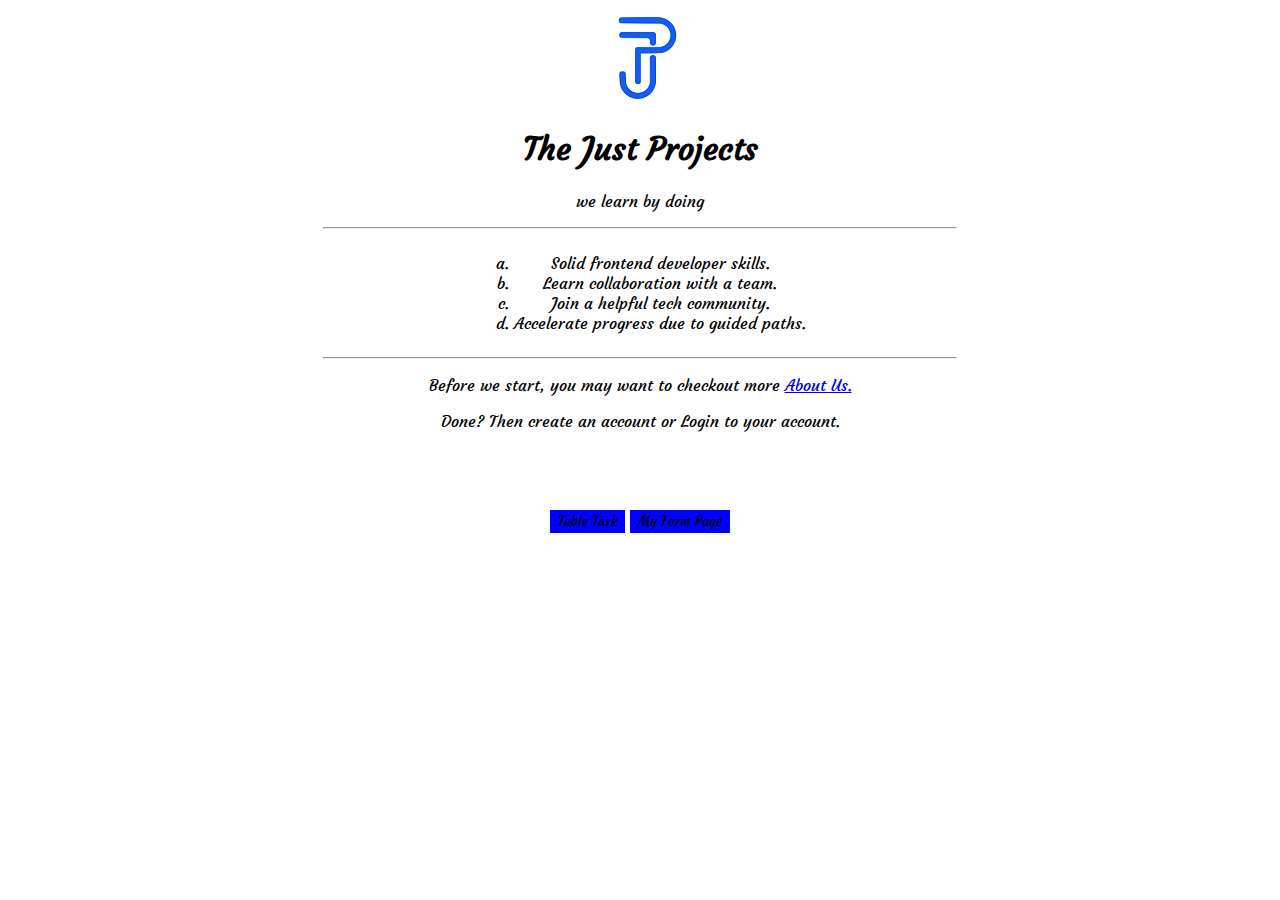
<file: index.html>
<!DOCTYPE html>
<html lang="en">
<head>
    <meta charset="UTF-8">
    <meta http-equiv="X-UA-Compatible" content="IE=edge">
    <meta name="viewport" content="width=device-width, initial-scale=1.0">
    <title>Home Page</title>
    <link rel="icon" href="favicon.jpg" type="image/x-icon">
    <link rel="preconnect" href="https://fonts.googleapis.com">
    <link rel="preconnect" href="https://fonts.gstatic.com" crossorigin>
    <link href="https://fonts.googleapis.com/css2?family=Courgette&display=swap" rel="stylesheet">
    <link rel="stylesheet" href="style.css">
</head>
<body>
    <img src="tjp.png" alt="just projects logo">
    <h1>The Just Projects</h1>
    <p>we learn by doing</p>
<hr>
<ol type="a">
    <li>Solid frontend developer skills.</li>
    <li>Learn collaboration with a team.</li>
    <li>Join a helpful tech community.</li>
    <li>Accelerate progress due to guided paths.</li>
</ol>
    <hr>
    <p>Before we start, you may want to checkout more <a href="taskunob.html">About Us.</a></p>
    <p>Done? Then create an account or Login to your account.</p>
     <div class="button-ref">
     <button onclick="window.location.href='table.html';" >Table Task</button>
     <button onclick="window.location.href='form.html';" > My Form Page</button>
    
</div>
</body>
</html>
</file>
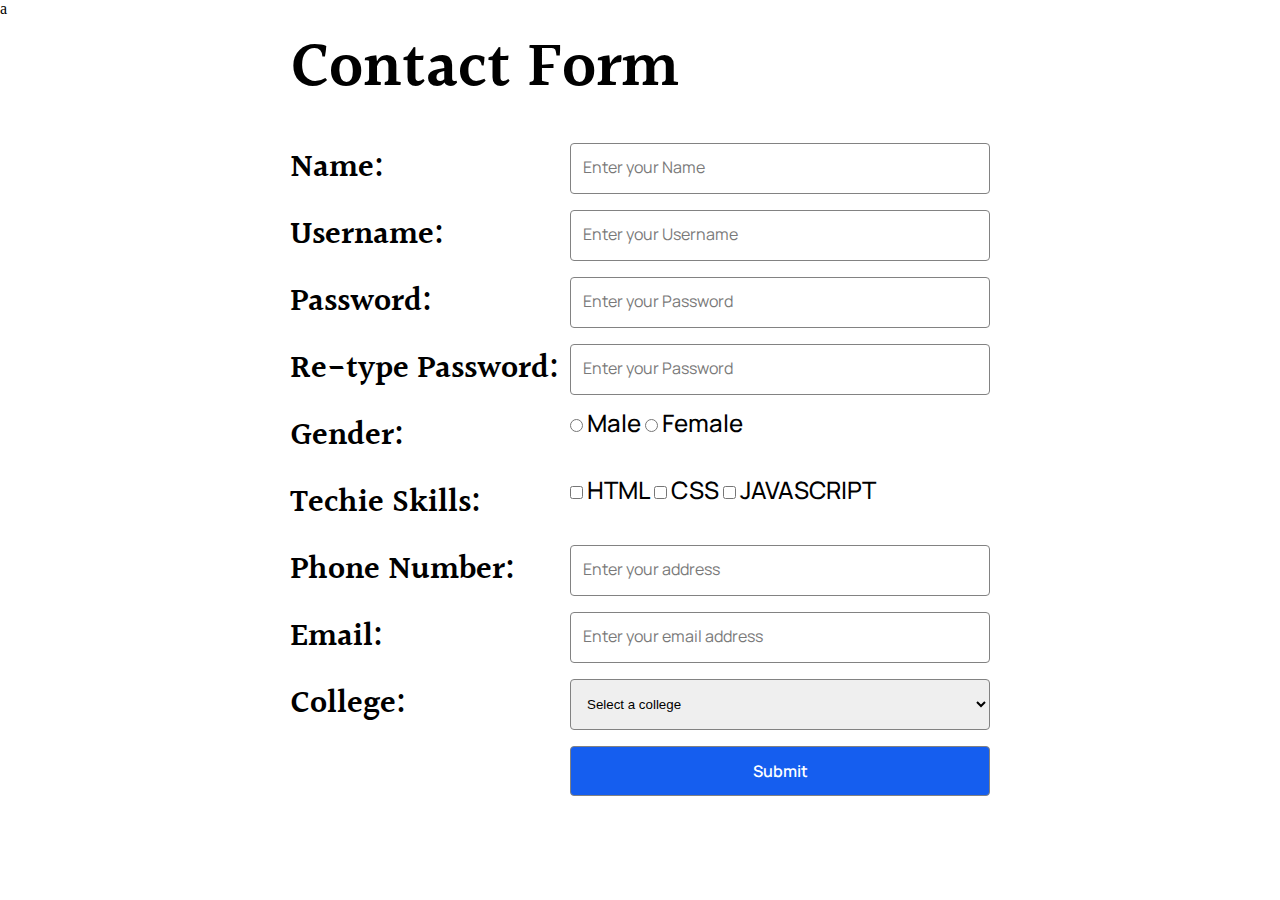
<file: form.html>
<!DOCTYPE html>
<html lang="en">
<head>
    <meta charset="UTF-8">
    <meta http-equiv="X-UA-Compatible" content="IE=edge">
    <meta name="viewport" content="width=device-width, initial-scale=1.0">
    <title>Form</title>
    <link rel="stylesheet" href="form.css">
    <link rel="preconnect" href="https://fonts.googleapis.com">
    <link rel="preconnect" href="https://fonts.gstatic.com" crossorigin>
    <link href="https://fonts.googleapis.com/css2?family=Halant:wght@300;400;500;600;700&family=Manrope:wght@200;300;400;500;600;700;800&display=swap" rel="stylesheet">a
</head>
<body>
    <h1>Contact Form</h1>
    <form method="post" action="">
        <div  class="container">
            <label for="name">Name:</label>
            <input  class="input" type="text" name="name" id="name" placeholder="Enter your Name" required>
        </div> 
        <div class="container">
            <label for="username">Username: </label>
            <input class="input" type="text" name="username" id="username" placeholder="Enter your Username" required>
        </div>
        <div class="container">
            <label for="">Password:</label>
            <input class="input" type="password" name="password" id="password" placeholder="Enter your Password" required>
        </div>
        <div class="container">
            <label for="">Re-type Password: </label>
            <input class="input" type="password" name="password" id="password" placeholder="Enter your Password" required>
        </div>
        <div  class="container">
            <label for="">Gender:</label>
            <div class="radio">
                <input type="radio" name="gender" id="male" required>
                <label class="labelfont2" for="gender">Male</label>
                <input type="radio" name="gender" id="female" required>
                <label class="labelfont2" for="gender">Female</label>
                
            </div>
        </div>

        <div class="container">
            <label for="">Techie Skills:</label>
            <div class="checkbox">
                <input type="checkbox" name="skills" id="html">
                <label class="labelfont2" for="skills">HTML</label>
                <input type="checkbox" name="skills" id="css">
                <label class="labelfont2" for="skills">CSS</label>
                <input type="checkbox" name="skills" id="javascript" >
                <label class="labelfont2" for="skills">JAVASCRIPT</label>

            </div>
        </div>
        <div class="container">
            <label>Phone Number:</label>
            <input class="input" type="tel" name="number" id="number" placeholder="Enter your address" required>
        </div>

        <div class="container">
            <label for="email">Email:</label>
            <input class="input" type="email" name="email" id="email" placeholder="Enter your email address" required>
        </div>
        
        <div class="container">
            <label>College:</label>
            <select name="college" id="">
                <option value="">Select a college</option>
                <option value="">federal university dutse</option>
                <option value="">university of lagos</option>
            </select>
        </div>

        <div class="button">
            <button>Submit</button>
        </div>

    </form>
</body>
</html>
</file>
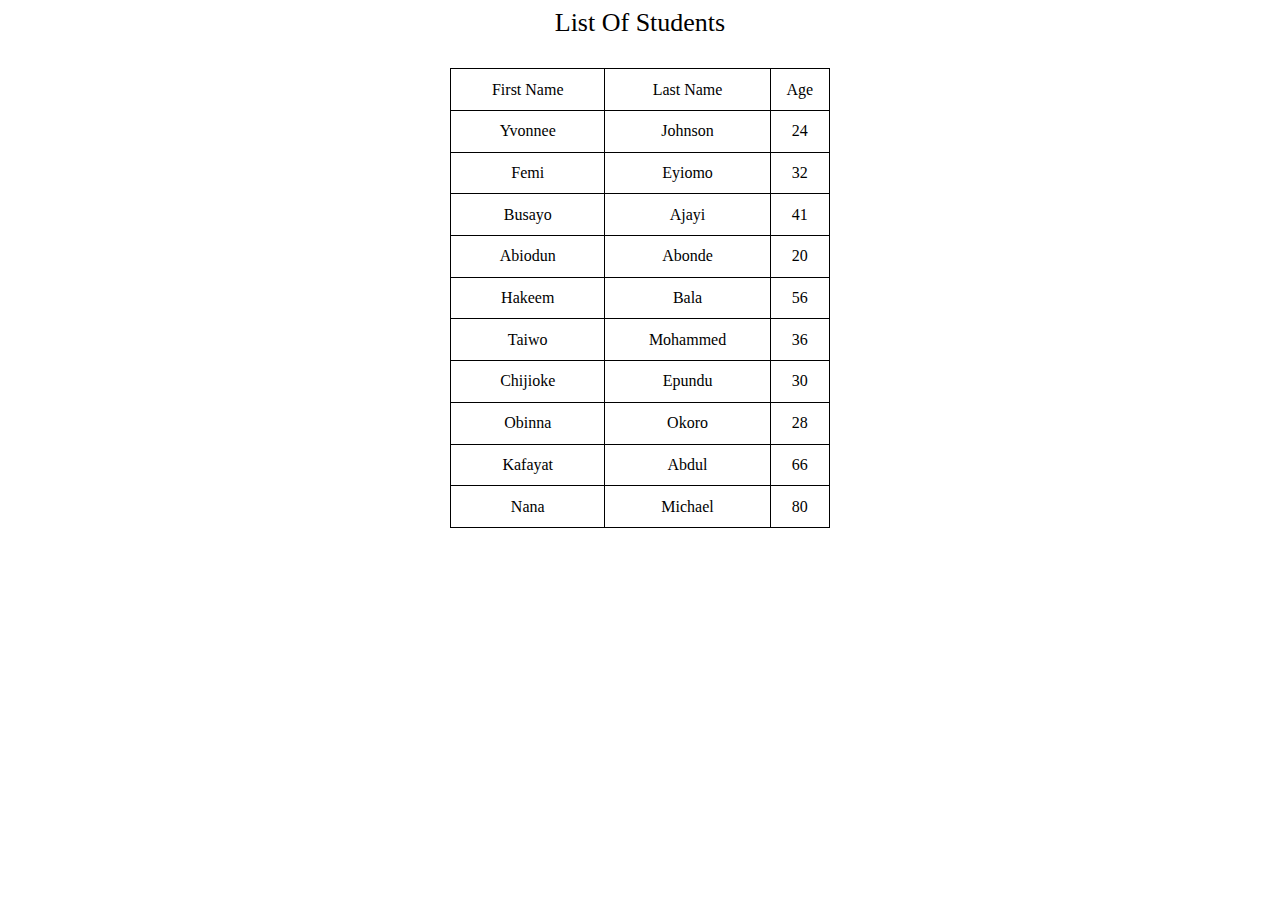
<file: table.html>
<!DOCTYPE html>
<html lang="en">
<head>
    <meta charset="UTF-8">
    <meta http-equiv="X-UA-Compatible" content="IE=edge">
    <meta name="viewport" content="width=device-width, initial-scale=1.0">
    <title>table</title>
    <link rel="stylesheet" href="style.css">
</head>
<body>
    <table >
        <caption>List Of Students</caption>
        <thead>
            <tr>
                <td>First Name</td>
                <td>Last Name</td>
                <td>Age</td>
            </tr>
        </thead>
        <tbody>
            <tr>
                <td>Yvonnee</td>
                <td>Johnson </td>
                <td>24</td>
            </tr>
            <tr>
                <td>Femi</td>
                <td>Eyiomo</td>
                <td>32</td>
            </tr>
            <tr>
                <td>Busayo</td>
                <td>Ajayi</td>
                <td>41</td>
                </tr>
                <tr>
                    <td>Abiodun</td>
                    <td>Abonde</td>
                    <td>20</td>
                </tr>
                <tr>
                    <td>Hakeem</td>
                    <td>Bala</td>
                    <td>56</td>
                </tr>
                <tr>
                    <td>Taiwo</td>
                    <td>Mohammed</td>
                    <td>36</td>
                </tr>
                <tr>
                    <td>Chijioke</td>
                    <td>Epundu</td>
                    <td>30</td>
                </tr>
                <tr>
                    <td>Obinna</td>
                    <td>Okoro</td>
                    <td>28</td>
                </tr>
                <tr>
                    <td>Kafayat</td>
                    <td>Abdul</td>
                    <td>66</td>
                </tr>
                
            </tbody>
            <tfoot>
            <tr>
                <td>Nana</td>
                <td>Michael</td>
                <td>80</td>
            </tr>
        </tfoot>
    </table>
</body>
</html>
</file>
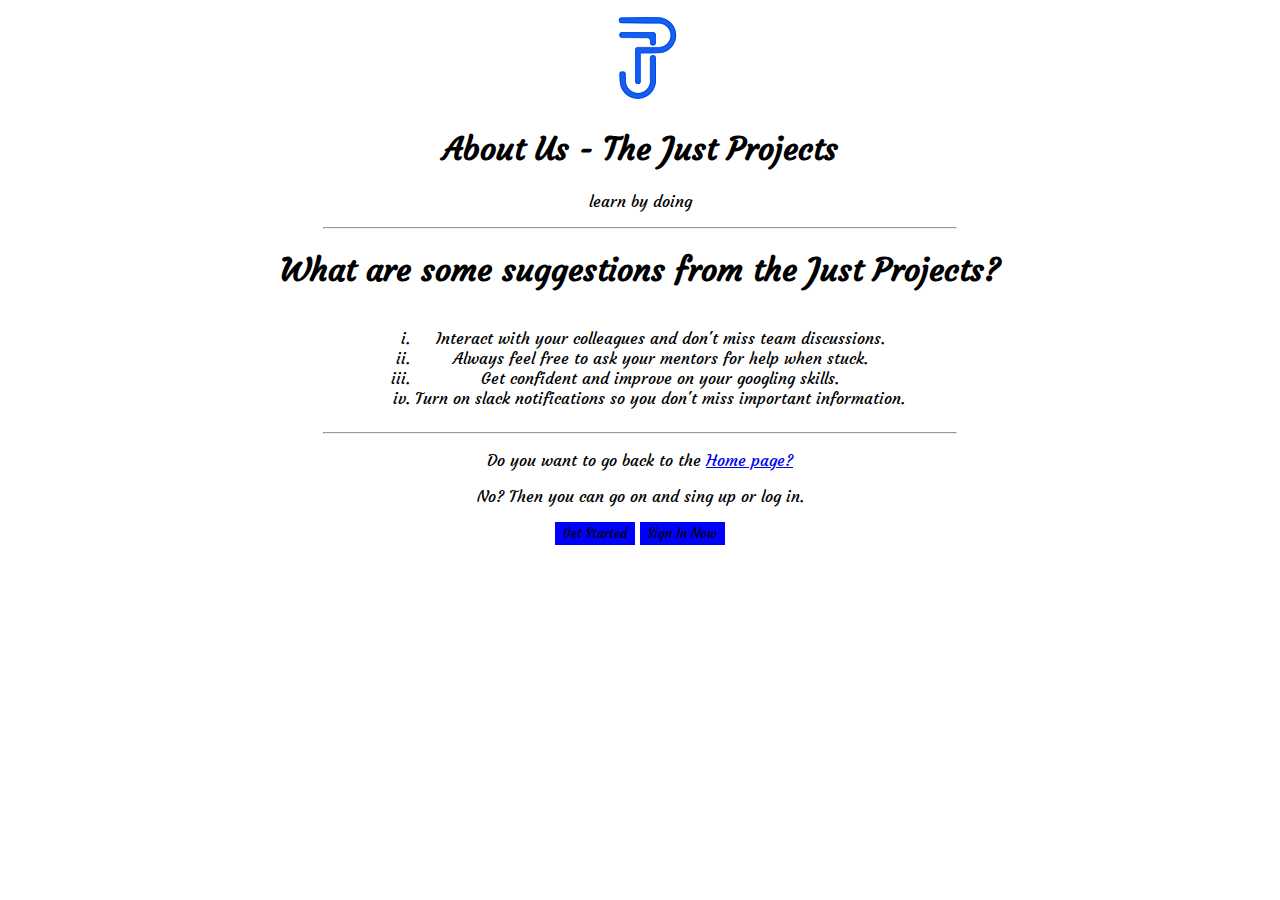
<file: taskunob.html>
<!DOCTYPE html>
<html lang="en">
<head>
    <meta charset="UTF-8">
    <meta http-equiv="X-UA-Compatible" content="IE=edge">
    <meta name="viewport" content="width=device-width, initial-scale=1.0">
    <title>About Us</title>
    <link rel="icon" href="favicon.jpg" type="image/x-icon">
    <link rel="preconnect" href="https://fonts.googleapis.com">
    <link rel="preconnect" href="https://fonts.gstatic.com" crossorigin>
    <link href="https://fonts.googleapis.com/css2?family=Courgette&display=swap" rel="stylesheet">
    <link rel="stylesheet" href="style.css">
</head>
<body>
    <img src="tjp.png" alt="justprojects logo">
    <h1>About Us - The Just Projects</h1>
    <p>learn by doing</p>
    <hr>
    <h1>What are some suggestions from the Just Projects?</h1>
    <ol type="i">
        <li>Interact with your colleagues and don't miss team discussions.</li>
        <li>Always feel free to ask your mentors for help when stuck.</li>
        <li>Get confident and improve on your googling skills.</li>
        <li>Turn on slack notifications so you don't miss important information.</li>
    </ol>
    <hr>
    <p>Do you want to go back to the <a href="index.html">Home page?</a></p>
    <p>No? Then you can go on and sing up or log in.</p>
    <button>Get Started</button>
    <button>Sign In Now</button>
</body>
</html>
</file>
<file: style.css>
*{
    font-family: 'Courgette', cursive; 

}
img{
    display: block;
    margin: 0% auto;
}
 body {
    text-align: center;
}
hr{
    width: 50%;

}
ol{
    display: inline-block;
}
.button-ref{
    border: none;
    padding: 5% 22%;
    text-align: center;
    text-decoration: none;
    display: inline-block;
    font-size: 16px;
}
button {
    cursor: pointer;
    border: 2px solid blue;
     background-color: blue;
}
caption{
    font-size: 26px;
    margin-bottom:8% ;
}
table , th , td{
    border: 1px solid black;
    border-collapse: collapse;
}
table{
    margin: auto;
    border: 1px solid  black;
    width :30% ;
}
th  ,   td   {
    padding: 3%;
}
</file>
<file: form.css>
*{
    padding: 0;
    margin: 0;
    box-sizing: border-box;
}

h1{
    width: 700px;
    margin: 0 auto;
    margin-bottom: 1.5rem;
    font-family: 'Halant';
    font-style: normal;
    font-weight: 600;
    font-size: 64px;
    color: #000000;
}

form {
    width: 700px;
    margin: 0 auto;
}

.container {
    display: flex;
    justify-content: space-between;
    margin-bottom: 1rem;
}

.input  {
    width: 60%;
    border: 1px solid #828282;
    border-radius: 4px;
    padding: 12px;
}

select {
    width: 60%;
    border: 1px solid #828282;
    border-radius: 4px;
    padding: 12px;
}

.checkbox {
    width: 60%;
}

.radio {
    width: 60%;
}


.labelfont2 {
    font-family: 'Manrope';
    font-style: normal;
    font-weight: 500;
    font-size: 24px;
    line-height: 24px;
    color: #000000;
}


label {
    width: 40%;
    font-family: 'Halant';
    font-style: normal;
    font-weight: 600;
    font-size: 32px;
    color: #000000;
} 

.button {
    display: flex;
    justify-content: flex-end;
    
   
}

::placeholder {
    font-family: 'Manrope';
    font-style: normal;
    font-weight: 400;
    font-size: 16px;
    line-height: 24px;
    color: #797979;
}

button{
    width: 60%;
    background: #155EEF;
    border-radius: 4px;
    border: 1px solid #828282;
    color: white;
    border: 1px solid #828282;
    border-radius: 4px;
    padding: 12px;
    font-family: 'Manrope';
    font-style: normal;
    font-weight: 600;
    font-size: 16px;
    line-height: 24px;
    color: #FFFFFF;
}
</file>
